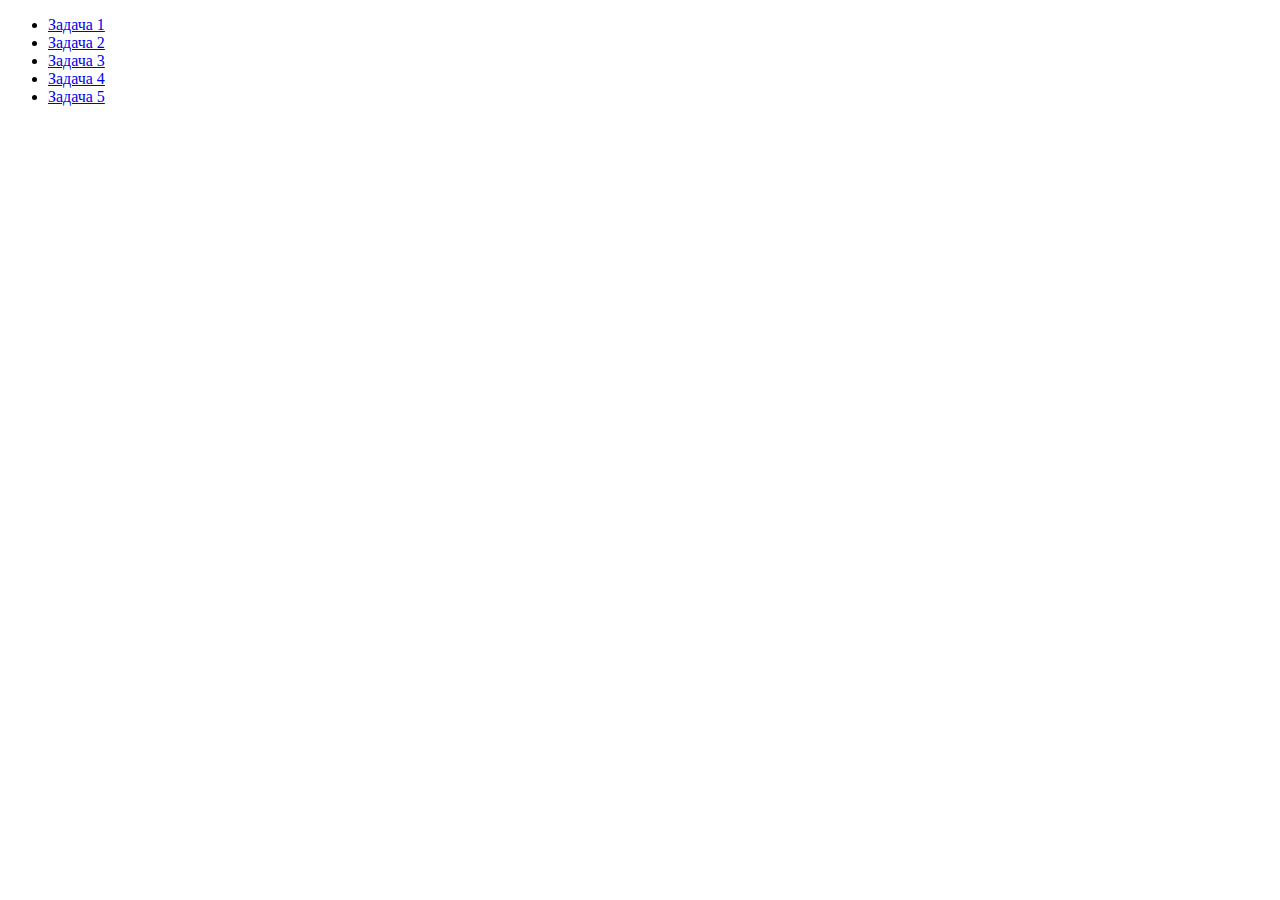
<file: index.html>
<!DOCTYPE html>
<html lang="en">
<head>
    <meta charset="UTF-8">
    <title>JS-Start</title>
</head>
<body>
<ul>
  <li>
    <a href="task1/index.html">Задача 1</a>
  </li>
  <li>
    <a href="task2/index.html">Задача 2</a>
  </li>
  <li>
    <a href="task3/index.html">Задача 3</a>
  </li>
  <li>
    <a href="task4/index.html">Задача 4</a>
  </li>
  <li>
    <a href="task5/index.html">Задача 5</a>
  </li>
</ul>
</body>
</html>
</file>
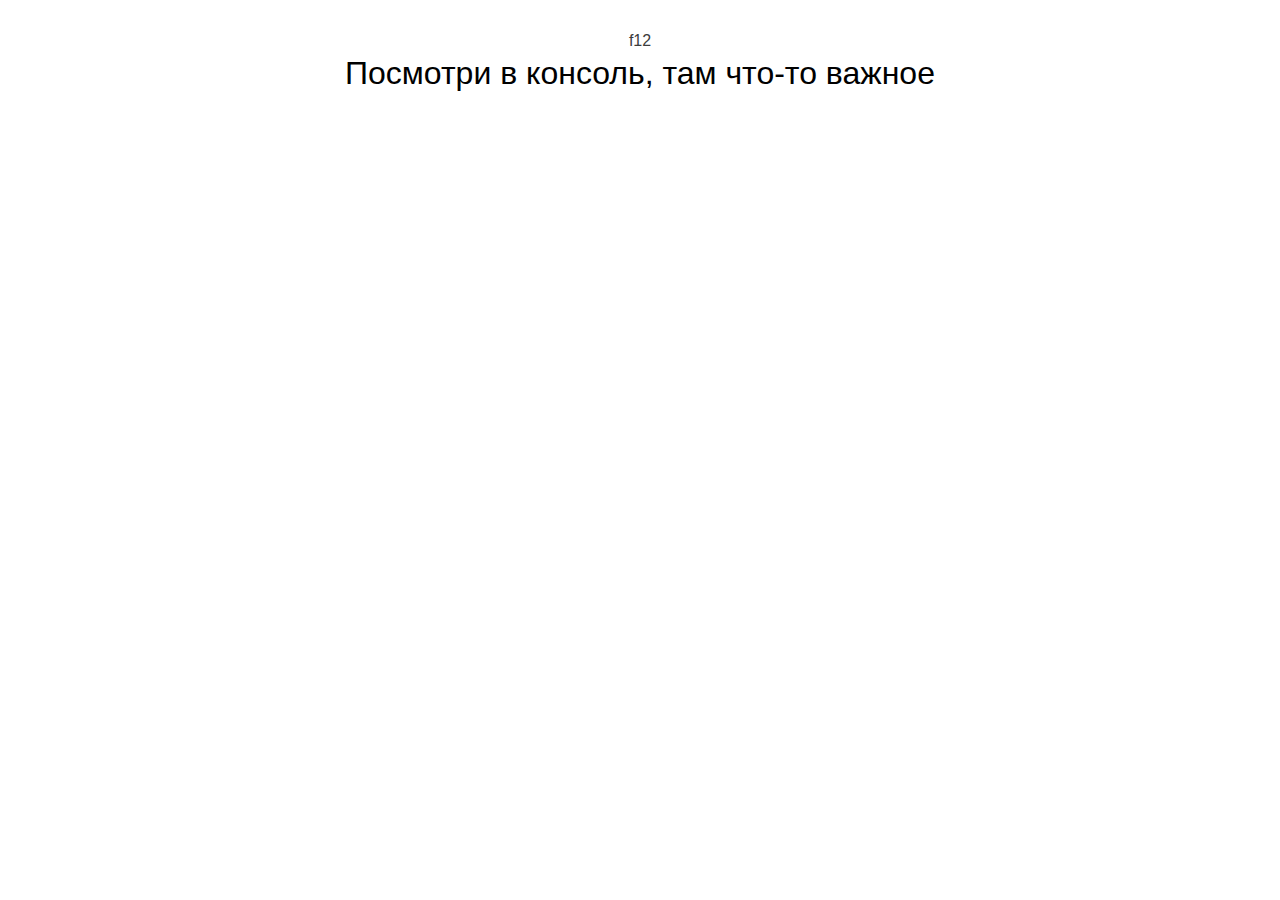
<file: task1/index.html>
<!DOCTYPE html>
<html lang="en">
<head>
    <meta charset="UTF-8">
    <title>JS-Start. 1 задача</title>
    <link rel="stylesheet" href="style.css">
</head>
<body>
<p>Посмотри в консоль, там что-то важное</p>
</body>
<script src="script.js"></script>
</html>
</file>
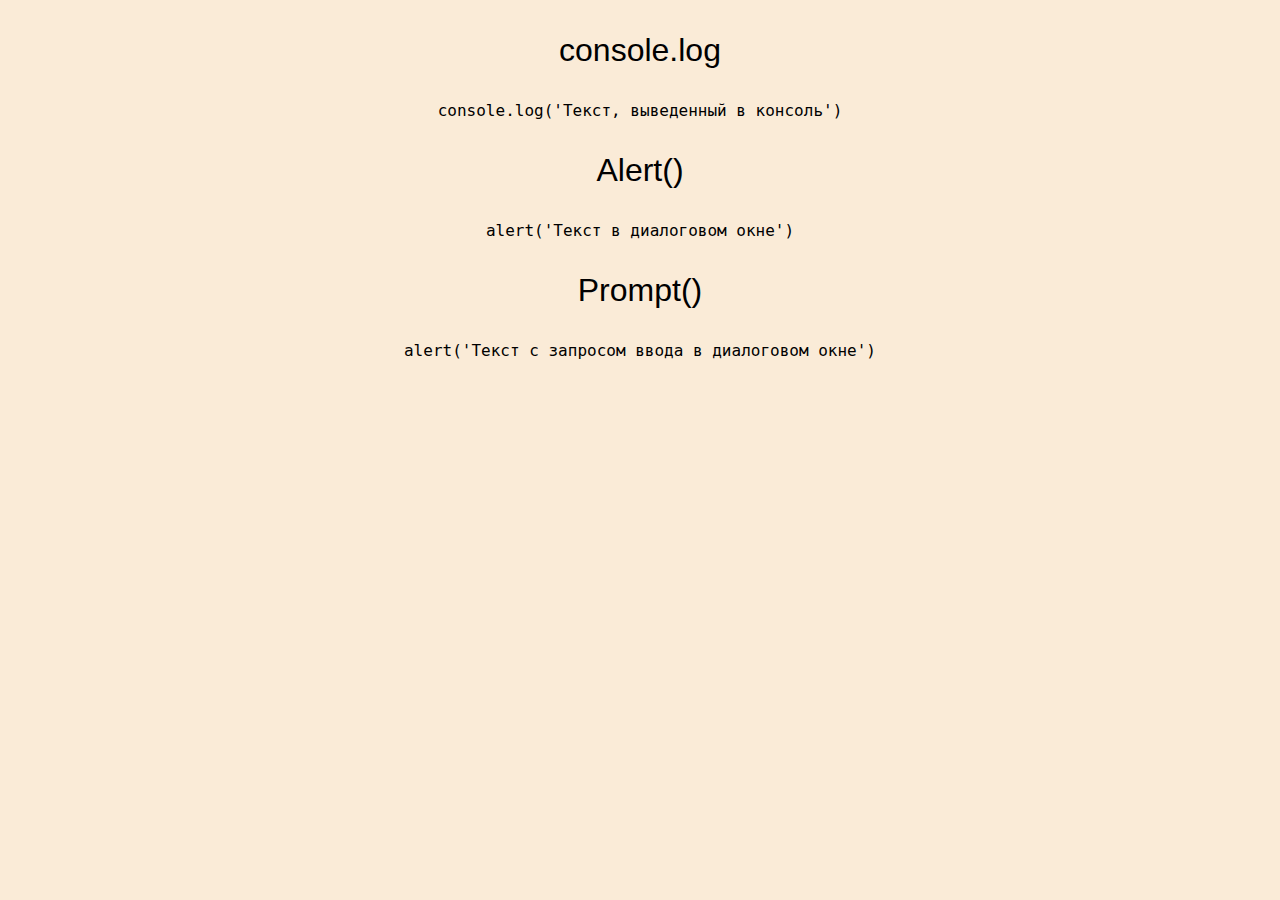
<file: task2/index.html>
<!DOCTYPE html>
<html lang="en">
<head>
    <meta charset="UTF-8">
    <title>JS-Start. 2 задача</title>
    <link rel="stylesheet" href="style.css">
</head>
    <body>
        <p id="consoleLog">console.log</p>
            <code>
                console.log('Текст, выведенный в консоль')
            </code>
        <p id="alert">Alert()</p>
        <code>
            alert('Текст в диалоговом окне')
        </code>
            <p id="prompt">Prompt()</p>
        <code>
            alert('Текст с запросом ввода в диалоговом окне')
        </code>
        <script src="script.js"></script>
    </body>
</html>
</file>
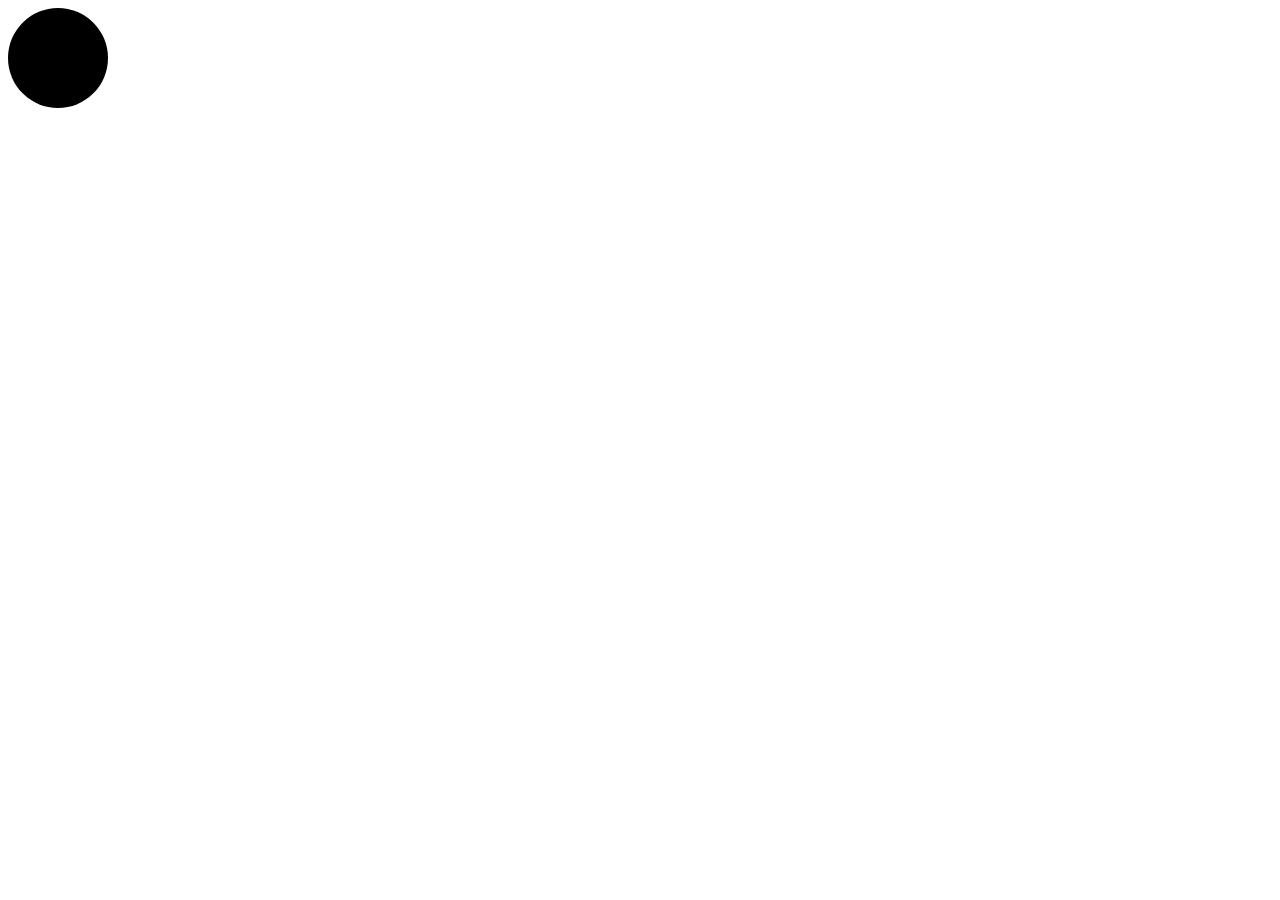
<file: task3/index.html>
<!DOCTYPE html>
<html lang="en">
<head>
    <meta charset="UTF-8">
    <title>JS-Start. 3 задача</title>
    <link rel="stylesheet" type="text/css" href="style.css">
</head>
<body>
<div id="trafficLight"></div>
<script src="script.js"></script>
</body>
</html>
</file>
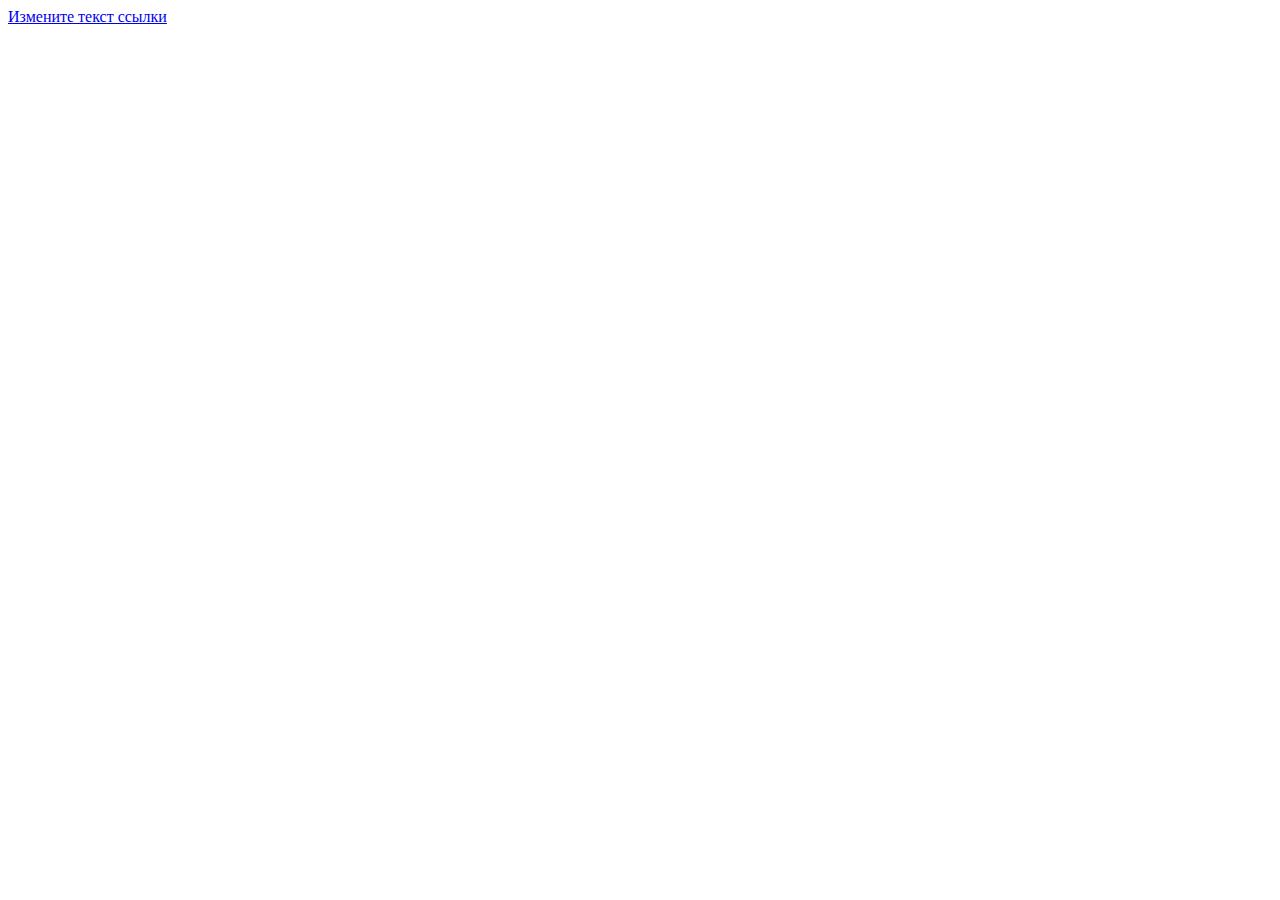
<file: task4/index.html>
<!DOCTYPE html>
<html lang="en">
<head>
    <meta charset="UTF-8">
    <title>JS-Start. 4 задача</title>
</head>
<body>
<a href="../index.html" id="href-text">Измените текст ссылки</a>
<script src="script.js"></script>
</body>
</html>
</file>
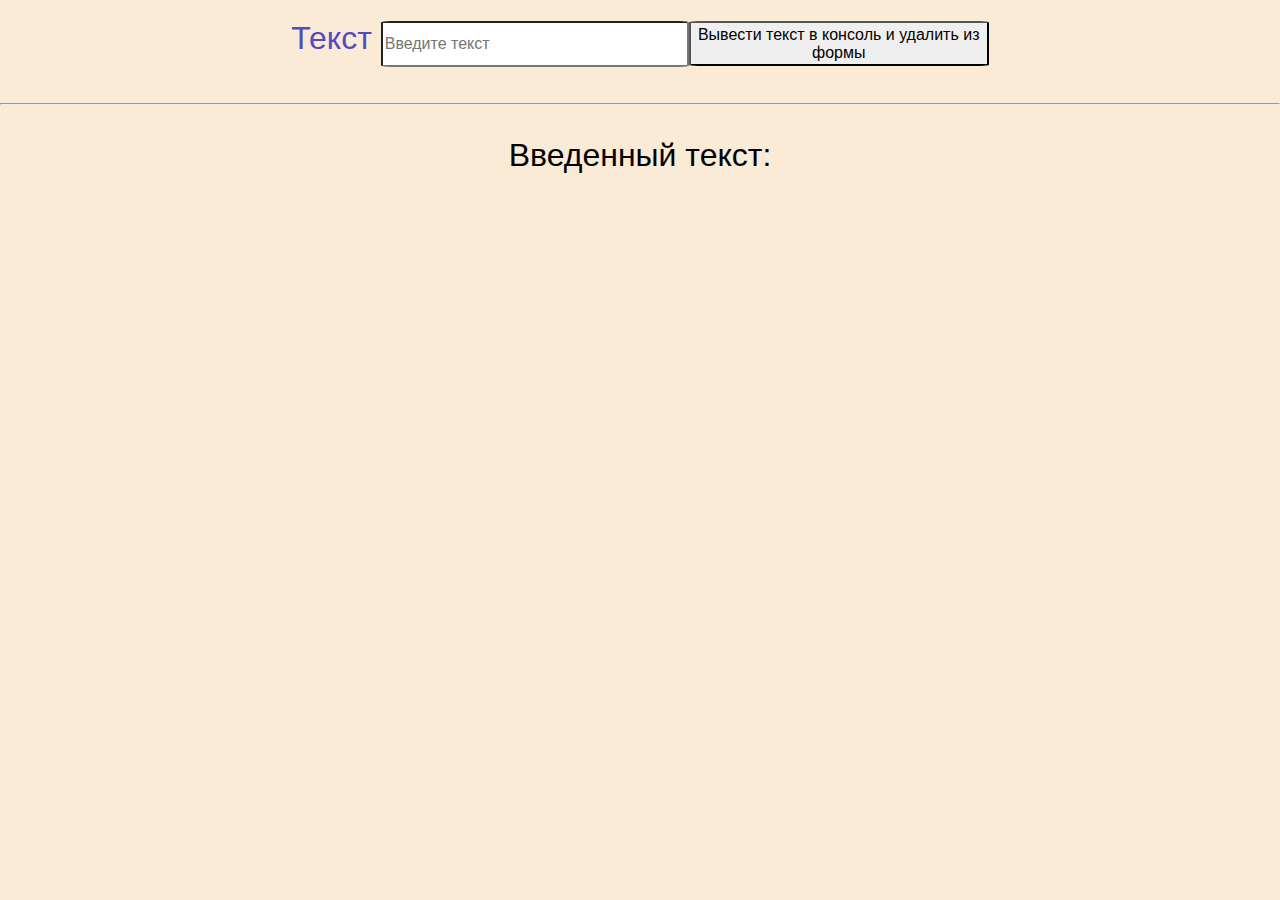
<file: task5/index.html>
<!DOCTYPE html>
<html lang="en">
<head>
    <meta charset="UTF-8">
    <title>JS-Start. 5 задача</title>
    <link rel="stylesheet" href="style.css">
</head>
<body>
<form action="#">
    <label>
        Текст
        <input type="text" placeholder="Введите текст">
    </label>
    <button type="submit">
        Вывести текст в консоль и удалить из формы
    </button>
</form>
<hr>
<p>Введенный текст:</p>
<p id="duplicateField"></p>
<script src="script.js"></script>
</body>
</html>
</file>
<file: task1/style.css>
body{
    margin: 0;
    padding: 0;
    user-select: none;
    background-size: cover;


}
p{
     font-size: 2rem;
    font-family: Arial, Helvetica, sans-serif;
    text-align: center;
}
p::before {
    content: "f12";
    display: block;          
    font-size: 1rem;
    font-family: Arial, sans-serif; 
    margin-top: 10px;        
    margin-bottom: 5px; 
    text-align: center;
    color: #3c3c3c;
}
</file>
<file: task2/style.css>
body{
    margin: 0;
    padding: 0;
    user-select: none;
    background-size: cover;
    text-align: center;
    font-size: 1rem;
    font-family: Arial, Helvetica, sans-serif;
    background-color: antiquewhite;
}
p{
     font-size: 2rem;
}

p:hover{
    color: rgb(57, 57, 57);
    text-shadow: 2px 2px 4px rgba(0,0,0,0.5);
}
</file>
<file: task3/style.css>
#trafficLight {
  width: 100px;
  height: 100px;
  border-radius: 50%;
  background: black;
}
</file>
<file: task5/style.css>
body{
    margin: 0;
    padding: 0;
    background-size: cover;
    background-color: antiquewhite;
    font-size: 2rem;
    font-family: Arial, Helvetica, sans-serif;

}
form{
    padding: 20px;
    color: rgb(85, 73, 193);
    display: flex;
    justify-content: center;
    align-items: center;
}
button:hover {
    color: rgb(77, 77, 77);
    text-shadow: 4px 4px 4px;
}

button, input {
    height: 45px;
    width: 300px;
    border-radius: 3%;
    font-size: 1rem;
    font-family: Arial, Helvetica, sans-serif;
    
}
input {
    height: 40px;
}

p{
    text-align: center;
    
}

#duplicateField{
    background-color: rgba(234, 218, 195, 0.298);

}
</file>
